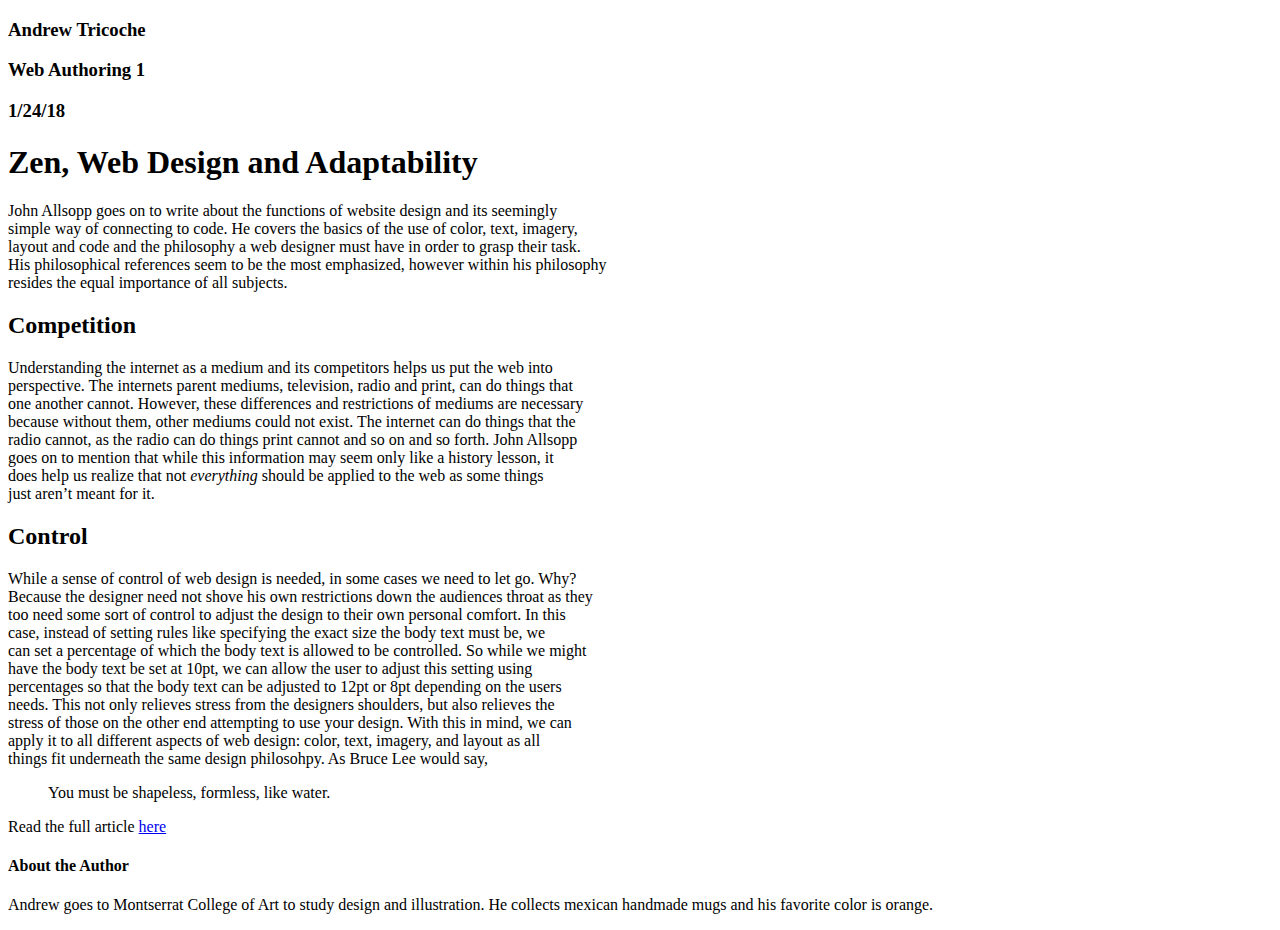
<file: MarkdownSummary.md-2.html>
<!DOCTYPE html><html><head><meta charset="utf-8"><title>MarkdownSummary.md</title><style></style></head><body id="preview">
<h3><a id="Andrew_Tricoche_0"></a>Andrew Tricoche</h3>
<h3><a id="Web_Authoring_1_1"></a>Web Authoring 1</h3>
<h3><a id="12418_2"></a>1/24/18</h3>
<h1><a id="Zen_Web_Design_and_Adaptability_4"></a>Zen, Web Design and Adaptability</h1>
<p>John Allsopp goes on to write about the functions of website design and its seemingly<br>
simple way of connecting to code. He covers the basics of the use of color, text, imagery,<br>
layout and code and the philosophy a web designer must have in order to grasp their task.<br>
His philosophical references seem to be the most emphasized, however within his philosophy<br>
resides the equal importance of all subjects.</p>
<h2><a id="Competition_12"></a>Competition</h2>
<p>Understanding the internet as a medium and its competitors helps us put the web into<br>
perspective. The internets parent mediums, television, radio and print, can do things that<br>
one another cannot. However, these differences and restrictions of mediums are necessary<br>
because without them, other mediums could not exist. The internet can do things that the<br>
radio cannot, as the radio can do things print cannot and so on and so forth. John Allsopp<br>
goes on to mention that while this information may seem only like a history lesson, it<br>
does help us realize that not <em>everything</em> should be applied to the web as some things<br>
just aren’t meant for it.</p>
<h2><a id="Control_23"></a>Control</h2>
<p>While a sense of control of web design is needed, in some cases we need to let go. Why?<br>
Because the designer need not shove his own restrictions down the audiences throat as they<br>
too need some sort of control to adjust the design to their own personal comfort. In this<br>
case, instead of setting rules like specifying the exact size the body text must be, we<br>
can set a percentage of which the body text is allowed to be controlled. So while we might<br>
have the body text be set at 10pt, we can allow the user to adjust this setting using<br>
percentages so that the body text can be adjusted to 12pt or 8pt depending on the users<br>
needs. This not only relieves stress from the designers shoulders, but also relieves the<br>
stress of those on the other end attempting to use your design. With this in mind, we can<br>
apply it to all different aspects of web design: color, text, imagery, and layout as all<br>
things fit underneath the same design philosohpy. As Bruce Lee would say,</p>
<blockquote>
<p>You must be shapeless, formless, like water.</p>
</blockquote>
<p>Read the full article <a href="https://alistapart.com/article/dao">here</a></p>
<h4><a id="About_the_Author_41"></a>About the Author</h4>
<p>Andrew goes to Montserrat College of Art to study design and illustration. He collects mexican handmade mugs and his favorite color is orange.</p>

</body></html>
</file>
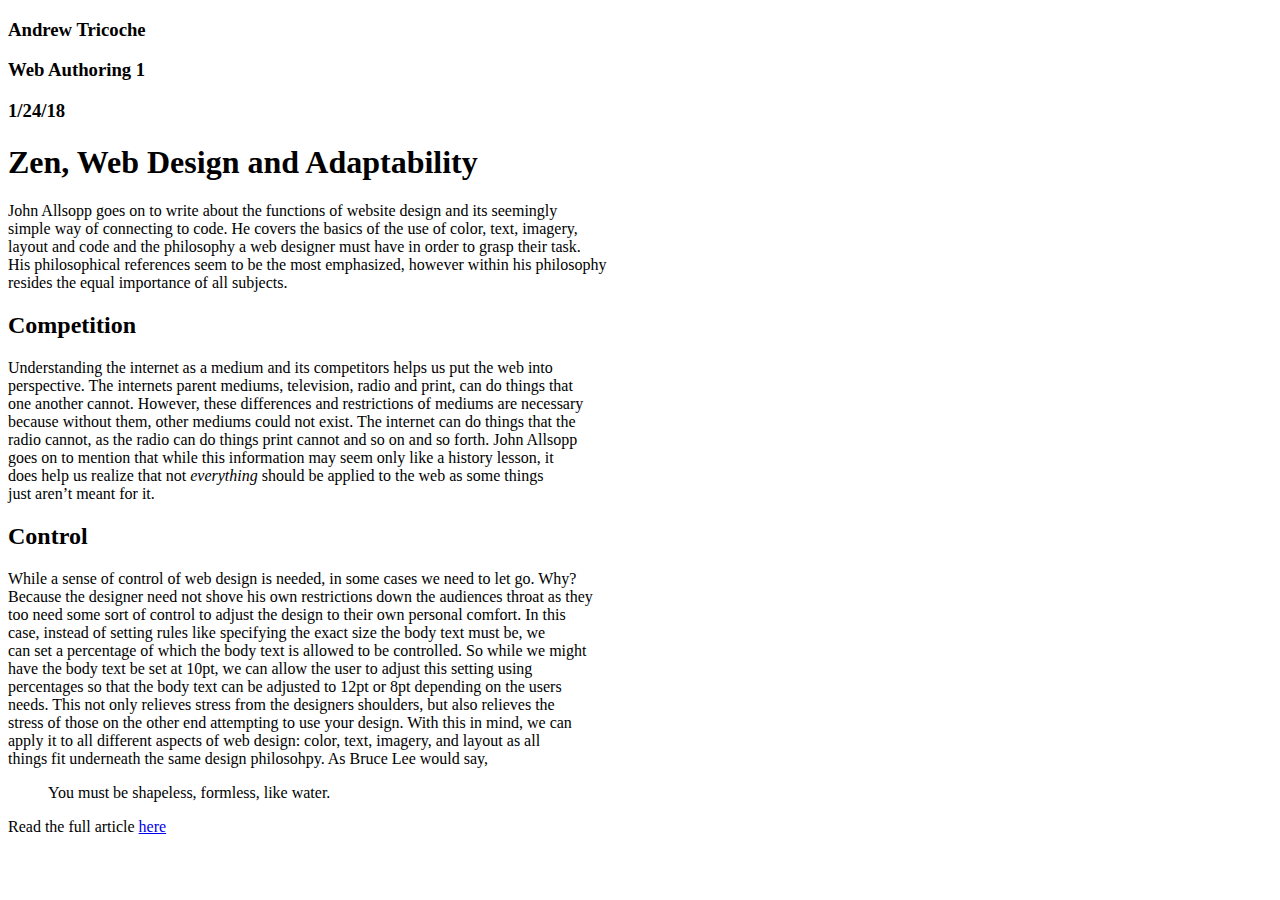
<file: MarkdownSummary.md.html>
<!DOCTYPE html><html><head><meta charset="utf-8"><title>MarkdownSummary.md</title><style></style></head><body id="preview">
<h3><a id="Andrew_Tricoche_0"></a>Andrew Tricoche</h3>
<h3><a id="Web_Authoring_1_1"></a>Web Authoring 1</h3>
<h3><a id="12418_2"></a>1/24/18</h3>
<h1><a id="Zen_Web_Design_and_Adaptability_4"></a>Zen, Web Design and Adaptability</h1>
<p>John Allsopp goes on to write about the functions of website design and its seemingly<br>
simple way of connecting to code. He covers the basics of the use of color, text, imagery,<br>
layout and code and the philosophy a web designer must have in order to grasp their task.<br>
His philosophical references seem to be the most emphasized, however within his philosophy<br>
resides the equal importance of all subjects.</p>
<h2><a id="Competition_12"></a>Competition</h2>
<p>Understanding the internet as a medium and its competitors helps us put the web into<br>
perspective. The internets parent mediums, television, radio and print, can do things that<br>
one another cannot. However, these differences and restrictions of mediums are necessary<br>
because without them, other mediums could not exist. The internet can do things that the<br>
radio cannot, as the radio can do things print cannot and so on and so forth. John Allsopp<br>
goes on to mention that while this information may seem only like a history lesson, it<br>
does help us realize that not <em>everything</em> should be applied to the web as some things<br>
just aren’t meant for it.</p>
<h2><a id="Control_23"></a>Control</h2>
<p>While a sense of control of web design is needed, in some cases we need to let go. Why?<br>
Because the designer need not shove his own restrictions down the audiences throat as they<br>
too need some sort of control to adjust the design to their own personal comfort. In this<br>
case, instead of setting rules like specifying the exact size the body text must be, we<br>
can set a percentage of which the body text is allowed to be controlled. So while we might<br>
have the body text be set at 10pt, we can allow the user to adjust this setting using<br>
percentages so that the body text can be adjusted to 12pt or 8pt depending on the users<br>
needs. This not only relieves stress from the designers shoulders, but also relieves the<br>
stress of those on the other end attempting to use your design. With this in mind, we can<br>
apply it to all different aspects of web design: color, text, imagery, and layout as all<br>
things fit underneath the same design philosohpy. As Bruce Lee would say,</p>
<blockquote>
<p>You must be shapeless, formless, like water.</p>
</blockquote>
<p>Read the full article <a href="https://alistapart.com/article/dao">here</a></p>

</body></html>
</file>
